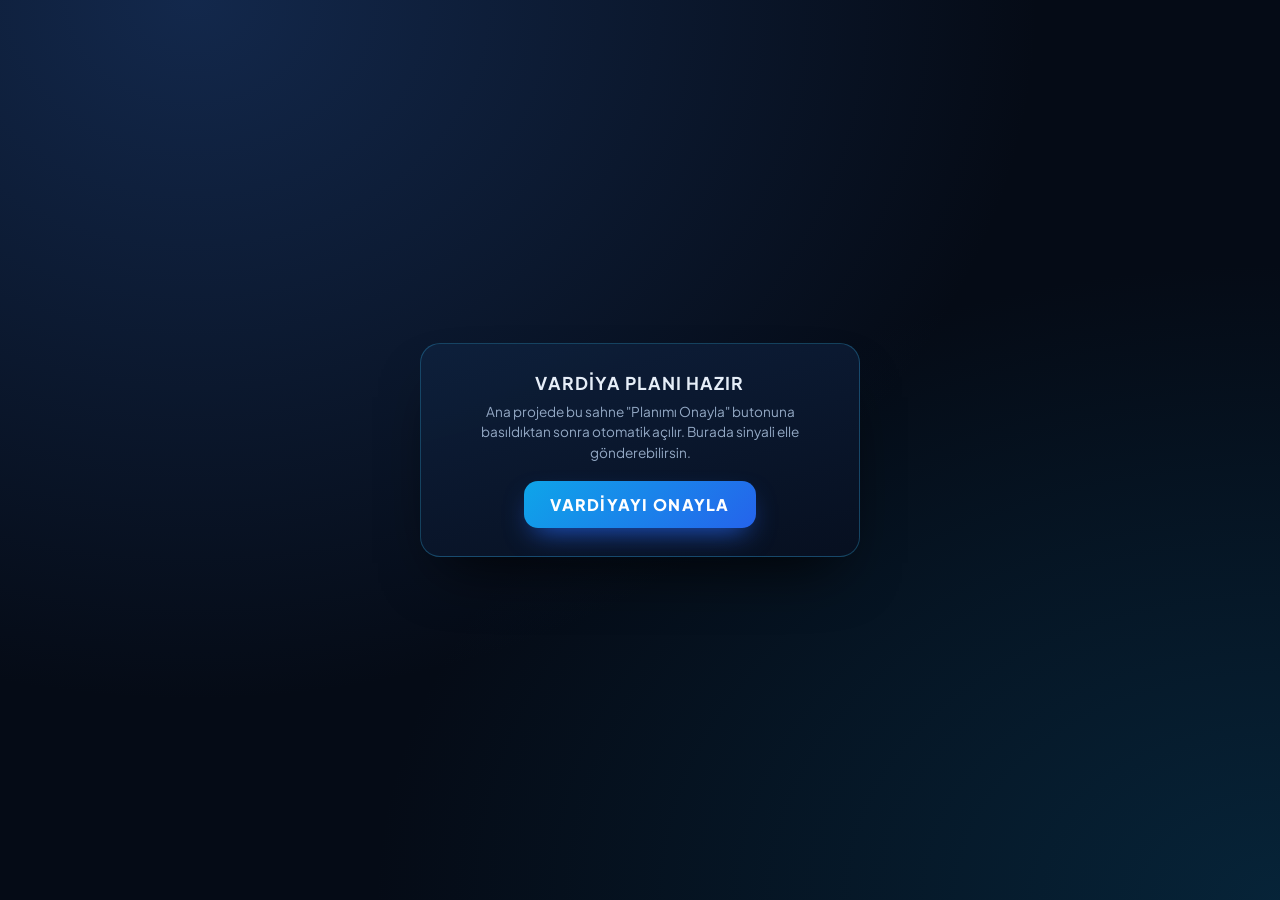
<file: hazirlik_masasi.html>
<!DOCTYPE html>
<html lang="tr">
<head>
  <meta charset="UTF-8" />
  <meta name="viewport" content="width=device-width, initial-scale=1.0" />
  <title>Hazırlık Masası ve Kontrol Listesi | Vardiyayı Güvenle Tamamla</title>
  <meta name="description" content="Risk Laboratuvarı – Vardiyayı Güvenle Tamamla: malzemelerin hazırlık masasına yerleştirildiği, kabın etiketlenip çözeltinin hazırlandığı etkileşimli laboratuvar hazırlık sahnesi." />
  <link rel="preconnect" href="https://fonts.googleapis.com" />
  <link rel="preconnect" href="https://fonts.gstatic.com" crossorigin />
  <link href="https://fonts.googleapis.com/css2?family=Plus+Jakarta+Sans:wght@400;500;600;700;800&display=swap" rel="stylesheet" />

  <style>
    /* =========================================================
       1. TASARIM DEĞİŞKENLERİ
       ========================================================= */
    :root {
      --navy-950: #050b16;
      --navy-900: #0a1628;
      --navy-800: #10223d;
      --line: rgba(56, 189, 248, 0.28);
      --blue: #38bdf8;
      --blue-strong: #2563eb;
      --green: #22c55e;
      --green-strong: #16a34a;
      --orange: #f59e0b;
      --text: #e6eef8;
      --muted: #93a8c4;
      --font: 'Plus Jakarta Sans', -apple-system, BlinkMacSystemFont, 'Segoe UI', Roboto, sans-serif;
      --ease-out: cubic-bezier(0.16, 1, 0.3, 1);
      --ease-spring: cubic-bezier(0.34, 1.56, 0.64, 1);
    }

    *, *::before, *::after { box-sizing: border-box; margin: 0; padding: 0; }

    html, body { width: 100%; height: 100%; }

    body {
      font-family: var(--font);
      color: var(--text);
      background: transparent; /* iframe içinde ana sahnenin arka planı görünsün */
      overflow: hidden;
      -webkit-font-smoothing: antialiased;
    }

    /* Dosya tek başına açıldığında laboratuvar temalı arka plan */
    body.is-standalone {
      background:
        radial-gradient(ellipse at 15% 0%, rgba(30, 64, 120, 0.55) 0%, transparent 55%),
        radial-gradient(ellipse at 100% 100%, rgba(8, 60, 90, 0.5) 0%, transparent 50%),
        var(--navy-950);
    }

    .sr-only {
      position: absolute; width: 1px; height: 1px; overflow: hidden;
      clip: rect(0 0 0 0); white-space: nowrap;
    }

    /* =========================================================
       2. SAHNE (BAŞLANGIÇTA display: none → FADE-IN)
       ========================================================= */
    .prep-scene {
      display: none;
      position: absolute;
      inset: 0;
      padding: clamp(4px, 1vmin, 10px);
      opacity: 0;
      transform: translateY(16px) scale(0.985);
      transition: opacity 0.9s var(--ease-out), transform 0.9s var(--ease-out);
    }

    body.is-standalone .prep-scene {
      inset: clamp(10px, 3vmin, 28px);
      max-width: 1320px;
      max-height: 760px;
      margin: auto;
    }

    .prep-scene.is-shown { display: block; }
    .prep-scene.is-visible { opacity: 1; transform: none; }

    .prep-grid {
      display: grid;
      grid-template-columns: minmax(0, 2.1fr) minmax(240px, 1fr);
      gap: clamp(10px, 1.6vw, 20px);
      width: 100%;
      height: 100%;
    }

    /* =========================================================
       3. ORTAK PANEL STİLİ
       ========================================================= */
    .panel {
      position: relative;
      display: flex;
      flex-direction: column;
      min-height: 0;
      overflow: hidden;
      border-radius: clamp(14px, 1.6vw, 22px);
      background: linear-gradient(165deg, rgba(14, 32, 60, 0.94) 0%, rgba(7, 16, 32, 0.96) 100%);
      border: 1px solid var(--line);
      box-shadow:
        0 30px 60px -24px rgba(0, 0, 0, 0.75),
        inset 0 1px 0 rgba(255, 255, 255, 0.07);
    }

    .panel::before {
      content: "";
      position: absolute;
      inset: 0 0 auto 0;
      height: 2px;
      z-index: 4;
      background: linear-gradient(90deg, transparent, rgba(56, 189, 248, 0.85), transparent);
      opacity: 0.75;
    }

    .is-visible .panel-desk { animation: panelInLeft 0.9s var(--ease-out) both; }
    .is-visible .panel-check { animation: panelInRight 0.9s 0.12s var(--ease-out) both; }

    @keyframes panelInLeft { from { opacity: 0; transform: translateX(-26px); } to { opacity: 1; transform: none; } }
    @keyframes panelInRight { from { opacity: 0; transform: translateX(26px); } to { opacity: 1; transform: none; } }

    .panel-head {
      position: relative;
      z-index: 3;
      display: flex;
      align-items: flex-start;
      justify-content: space-between;
      gap: 12px;
      padding: clamp(10px, 2.2vh, 22px) clamp(14px, 1.8vw, 24px) clamp(6px, 1.2vh, 12px);
    }

    .panel-title {
      display: flex;
      align-items: center;
      gap: 10px;
      font-size: clamp(0.92rem, 1.55vw, 1.35rem);
      font-weight: 800;
      letter-spacing: 0.08em;
      color: #f1f7ff;
      line-height: 1.1;
    }

    .title-mark {
      flex-shrink: 0;
      width: clamp(26px, 2.6vw, 34px);
      height: clamp(26px, 2.6vw, 34px);
      border-radius: 9px;
      display: grid;
      place-items: center;
      color: var(--blue);
      background: linear-gradient(135deg, rgba(56, 189, 248, 0.25), rgba(14, 165, 233, 0.06));
      border: 1px solid rgba(56, 189, 248, 0.45);
    }

    .title-mark svg { width: 62%; height: 62%; }

    .panel-sub {
      margin-top: clamp(3px, 0.6vh, 6px);
      font-size: clamp(0.68rem, 1vw, 0.88rem);
      font-weight: 500;
      color: var(--muted);
    }

    /* "3 MALZEME SEÇİLDİ" — içi boş mavi kenarlıklı rozet */
    .badge-outline {
      flex-shrink: 0;
      display: inline-flex;
      align-items: center;
      gap: 8px;
      padding: clamp(5px, 0.8vh, 8px) clamp(10px, 1.1vw, 14px);
      border: 1.5px solid var(--blue);
      border-radius: 999px;
      background: transparent;
      color: #bae6fd;
      font-size: clamp(0.58rem, 0.85vw, 0.76rem);
      font-weight: 800;
      letter-spacing: 0.1em;
      white-space: nowrap;
      box-shadow: inset 0 0 18px -6px rgba(56, 189, 248, 0.8), 0 0 14px -6px rgba(56, 189, 248, 0.6);
    }

    .badge-outline .dot {
      width: 7px; height: 7px; border-radius: 50%;
      background: var(--blue);
      box-shadow: 0 0 10px var(--blue);
      animation: dotPulse 1.8s ease-in-out infinite;
    }

    @keyframes dotPulse { 0%, 100% { opacity: 1; transform: scale(1); } 50% { opacity: 0.45; transform: scale(0.75); } }

    /* "4 ADIM" — dairesel rozet (ilerleme halkalı) */
    .badge-circle {
      position: relative;
      flex-shrink: 0;
      width: clamp(46px, 4.6vw, 60px);
      height: clamp(46px, 4.6vw, 60px);
      border-radius: 50%;
      display: flex;
      flex-direction: column;
      align-items: center;
      justify-content: center;
      line-height: 1;
      background: radial-gradient(circle at 30% 25%, rgba(56, 189, 248, 0.28), rgba(8, 20, 40, 0.92) 70%);
      box-shadow: 0 0 0 4px rgba(56, 189, 248, 0.08), 0 8px 20px -8px rgba(56, 189, 248, 0.6);
    }

    .badge-circle .ring { position: absolute; inset: 0; width: 100%; height: 100%; transform: rotate(-90deg); }
    .ring-track { fill: none; stroke: rgba(56, 189, 248, 0.25); stroke-width: 3; }
    .ring-fill {
      fill: none; stroke: var(--green); stroke-width: 3.4; stroke-linecap: round;
      stroke-dasharray: 100; stroke-dashoffset: 50;
      transition: stroke-dashoffset 0.8s var(--ease-out);
      filter: drop-shadow(0 0 3px rgba(34, 197, 94, 0.8));
    }
    .badge-circle strong { position: relative; font-size: clamp(1rem, 1.7vw, 1.4rem); font-weight: 800; color: #fff; }
    .badge-circle span { position: relative; margin-top: 2px; font-size: clamp(0.44rem, 0.65vw, 0.58rem); font-weight: 800; letter-spacing: 0.14em; color: #7dd3fc; }

    /* =========================================================
       4. SOL PANEL: HAZIRLIK MASASI
       ========================================================= */
    .desk-bg {
      position: absolute;
      inset: 0;
      width: 100%;
      height: 100%;
      z-index: 0;
      opacity: 0.55;
      pointer-events: none;
      -webkit-mask-image: linear-gradient(180deg, #000 0%, rgba(0, 0, 0, 0.85) 40%, rgba(0, 0, 0, 0.15) 75%, transparent 100%);
      mask-image: linear-gradient(180deg, #000 0%, rgba(0, 0, 0, 0.85) 40%, rgba(0, 0, 0, 0.15) 75%, transparent 100%);
    }

    .panel-desk::after {
      content: "";
      position: absolute;
      inset: 0;
      z-index: 1;
      pointer-events: none;
      background:
        radial-gradient(ellipse 70% 45% at 50% 100%, rgba(56, 189, 248, 0.12), transparent 70%),
        linear-gradient(180deg, rgba(5, 12, 26, 0.35) 0%, rgba(5, 12, 26, 0) 30%);
    }

    .desk-stage {
      position: relative;
      z-index: 2;
      flex: 1 1 auto;
      min-height: 0;
    }

    .desk-svg {
      position: absolute;
      inset: 0;
      width: 100%;
      height: 100%;
      display: block;
      overflow: visible;
      user-select: none;
      -webkit-user-select: none;
    }

    .desk-svg text { font-family: var(--font); }

    /* Masa üzeri nesnelerin giriş animasyonu (dış sarmalayıcıya uygulanır) */
    .desk-item {
      opacity: 0;
      transform-box: fill-box;
      transform-origin: 50% 100%;
      transition: filter 0.45s ease;
    }

    .is-visible .desk-item {
      animation: itemDrop 0.85s var(--ease-spring) calc(0.45s + var(--d, 0s)) both;
    }

    @keyframes itemDrop {
      0% { opacity: 0; transform: translateY(-40px) scale(0.92); }
      60% { opacity: 1; transform: translateY(4px) scale(1.02); }
      100% { opacity: 1; transform: translateY(0) scale(1); }
    }

    .desk-item.is-glow {
      filter: drop-shadow(0 0 6px rgba(56, 189, 248, 0.95)) drop-shadow(0 0 16px rgba(56, 189, 248, 0.5));
    }

    .desk-item.is-glow-green {
      filter: drop-shadow(0 0 6px rgba(34, 197, 94, 0.95)) drop-shadow(0 0 18px rgba(34, 197, 94, 0.55));
    }

    /* Animasyonlu SVG parçalarının sabit dönüş merkezleri (kullanıcı birimi) */
    #bottleWater { transform-box: view-box; transform-origin: 340px 250px; }
    #jarA        { transform-box: view-box; transform-origin: 190px 262px; }
    #stirRod     { transform-box: view-box; transform-origin: 450px 372px; }

    #beakerLabel {
      opacity: 0;
      transform-box: view-box;
      transform-origin: 612px 290px;
      transform: translate(46px, -150px) rotate(-22deg) scale(1.2);
    }

    #beakerFill { transform: translate(0px, 98px); }
    #solutionTint { opacity: 0; }
    #beakerSediment { opacity: 0; }
    #volTag { opacity: 0; transition: opacity 0.4s ease; }
    #volTag.is-on { opacity: 1; }

    .pour-stream {
      fill: none;
      stroke: #7dd3fc;
      stroke-opacity: 0.85;
      stroke-width: 6;
      stroke-linecap: round;
      stroke-dasharray: 1 1;
      stroke-dashoffset: 1;
    }

    .pour-stream-flow {
      fill: none;
      stroke: #f0f9ff;
      stroke-width: 2;
      stroke-linecap: round;
      stroke-dasharray: 0.03 0.06;
      opacity: 0;
      transition: opacity 0.25s ease;
      animation: streamFlow 0.5s linear infinite;
    }

    .pour-stream-flow.is-flowing { opacity: 0.75; }

    @keyframes streamFlow { to { stroke-dashoffset: -0.18; } }

    .bubble { opacity: 0; }
    #beakerFill.is-stirring .bubble { animation: bubbleUp 1.2s ease-in var(--bd, 0s) infinite; }

    @keyframes bubbleUp {
      0% { opacity: 0; transform: translateY(0); }
      25% { opacity: 0.85; }
      100% { opacity: 0; transform: translateY(-78px); }
    }

    #scanBeam { opacity: 0; }
    #scanBeam.is-scanning { animation: scanSweep 1.5s ease-in-out; }

    @keyframes scanSweep {
      0% { opacity: 0; transform: translateX(0); }
      15%, 85% { opacity: 1; }
      100% { opacity: 0; transform: translateX(900px); }
    }

    /* Bildirim (toast) */
    .desk-toast {
      position: absolute;
      z-index: 5;
      left: 50%;
      top: clamp(2px, 0.8vh, 8px);
      transform: translate(-50%, -8px);
      opacity: 0;
      pointer-events: none;
      display: flex;
      align-items: center;
      gap: 10px;
      max-width: min(90%, 540px);
      padding: 8px 16px 8px 9px;
      border-radius: 12px;
      background: rgba(8, 20, 40, 0.9);
      border: 1px solid rgba(56, 189, 248, 0.5);
      color: #e0f2fe;
      font-size: clamp(0.66rem, 0.95vw, 0.84rem);
      font-weight: 600;
      line-height: 1.3;
      box-shadow: 0 14px 30px -12px rgba(0, 0, 0, 0.75);
      backdrop-filter: blur(8px);
      transition: opacity 0.35s ease, transform 0.35s var(--ease-out);
    }

    .desk-toast.is-on { opacity: 1; transform: translate(-50%, 0); }

    .toast-icon {
      flex-shrink: 0;
      width: 22px; height: 22px;
      border-radius: 50%;
      display: grid;
      place-items: center;
      font-size: 0.75rem;
      font-weight: 800;
      color: #fff;
      background: var(--blue-strong);
    }

    .desk-toast[data-type="success"] { border-color: rgba(34, 197, 94, 0.65); }
    .desk-toast[data-type="success"] .toast-icon { background: var(--green-strong); }
    .desk-toast[data-type="warn"] { border-color: rgba(245, 158, 11, 0.75); }
    .desk-toast[data-type="warn"] .toast-icon { background: #d97706; }

    /* =========================================================
       5. SAĞ PANEL: KONTROL LİSTESİ
       ========================================================= */
    .check-list {
      list-style: none;
      position: relative;
      z-index: 2;
      flex: 1 1 auto;
      min-height: 0;
      display: flex;
      flex-direction: column;
      gap: clamp(6px, 1.2vh, 12px);
      padding: clamp(4px, 0.8vh, 8px) clamp(12px, 1.4vw, 20px) 0;
    }

    .check-list li { flex: 1 1 0; min-height: 0; max-height: 96px; display: flex; }

    .is-visible .check-list li { animation: cardIn 0.6s var(--ease-out) calc(0.35s + var(--i) * 0.09s) both; }

    @keyframes cardIn { from { opacity: 0; transform: translateX(18px); } to { opacity: 1; transform: none; } }

    .step-card {
      position: relative;
      width: 100%;
      display: flex;
      align-items: center;
      gap: clamp(8px, 1vw, 14px);
      padding: clamp(5px, 1.1vh, 12px) clamp(9px, 1vw, 14px);
      border-radius: clamp(12px, 1.2vw, 16px);
      border: 1px solid rgba(255, 255, 255, 0.9);
      background: linear-gradient(180deg, #ffffff 0%, #eef3f9 100%);
      color: #0f1f38;
      font: inherit;
      text-align: left;
      cursor: pointer;
      overflow: hidden;
      box-shadow: 0 10px 22px -14px rgba(0, 0, 0, 0.65);
      transition: transform 0.28s var(--ease-spring), box-shadow 0.28s ease, border-color 0.45s ease, color 0.45s ease;
    }

    /* Yeşil "tamamlandı" katmanı: renk geçişi yumuşak olsun diye opaklıkla açılır */
    .step-card::before {
      content: "";
      position: absolute;
      inset: 0;
      z-index: 0;
      background: linear-gradient(135deg, #22c55e 0%, #16a34a 100%);
      opacity: 0;
      transition: opacity 0.55s ease;
    }

    .step-card::after {
      content: "";
      position: absolute;
      top: 0; bottom: 0; left: -60%;
      width: 50%;
      z-index: 0;
      background: linear-gradient(100deg, transparent, rgba(56, 189, 248, 0.22), transparent);
      opacity: 0;
    }

    .step-card:hover {
      transform: translateY(-2px) scale(1.02);
      box-shadow: 0 16px 30px -14px rgba(0, 0, 0, 0.8), 0 0 0 1px rgba(125, 211, 252, 0.35);
    }

    .step-card:active { transform: scale(0.98); }
    .step-card:focus-visible { outline: 3px solid #7dd3fc; outline-offset: 2px; }

    .step-card.is-done {
      color: #fff;
      border-color: rgba(187, 247, 208, 0.5);
      box-shadow: 0 10px 22px -12px rgba(22, 163, 74, 0.9), inset 0 1px 0 rgba(255, 255, 255, 0.25);
    }

    .step-card.is-done::before { opacity: 1; }

    .step-card.is-done:hover {
      box-shadow: 0 16px 30px -12px rgba(22, 163, 74, 0.95), 0 0 0 1px rgba(187, 247, 208, 0.6);
    }

    .step-card.is-active { animation: activePulse 1.9s ease-in-out infinite; }

    @keyframes activePulse {
      0%, 100% { box-shadow: 0 0 0 0 rgba(56, 189, 248, 0.6), 0 10px 22px -14px rgba(0, 0, 0, 0.65); }
      50% { box-shadow: 0 0 0 7px rgba(56, 189, 248, 0), 0 10px 22px -14px rgba(0, 0, 0, 0.65); }
    }

    .step-card.is-locked { cursor: not-allowed; }
    .step-card.is-working { cursor: progress; }
    .step-card.is-working::after { opacity: 1; animation: workingShimmer 1.2s linear infinite; }

    @keyframes workingShimmer { from { left: -60%; } to { left: 110%; } }

    .step-card.is-shake { animation: shake 0.5s cubic-bezier(0.36, 0.07, 0.19, 0.97) both; }

    @keyframes shake {
      10%, 90% { transform: translateX(-1px); }
      20%, 80% { transform: translateX(3px); }
      30%, 50%, 70% { transform: translateX(-6px); }
      40%, 60% { transform: translateX(6px); }
    }

    .step-card.is-pop { animation: pop 0.5s var(--ease-spring); }

    @keyframes pop { 0% { transform: scale(1); } 40% { transform: scale(1.05); } 100% { transform: scale(1); } }

    .step-icon {
      position: relative;
      z-index: 1;
      flex-shrink: 0;
      width: clamp(32px, 3.4vw, 46px);
      height: clamp(32px, 3.4vw, 46px);
      border-radius: 12px;
      display: grid;
      place-items: center;
      background: var(--icon-bg, #e0efff);
      color: var(--icon-fg, var(--blue-strong));
      transition: background 0.45s ease, color 0.45s ease, box-shadow 0.45s ease;
    }

    .step-icon svg { width: 62%; height: 62%; }

    .step-card.is-done .step-icon {
      background: rgba(255, 255, 255, 0.2);
      color: #fff;
      box-shadow: inset 0 0 0 1px rgba(255, 255, 255, 0.4);
    }

    .step-check {
      position: absolute;
      right: -5px;
      top: -5px;
      width: 17px;
      height: 17px;
      border-radius: 50%;
      display: grid;
      place-items: center;
      background: #fff;
      color: var(--green-strong);
      box-shadow: 0 2px 6px rgba(0, 0, 0, 0.3);
      transform: scale(0);
      transition: transform 0.4s var(--ease-spring) 0.15s;
    }

    .step-check svg { width: 70%; height: 70%; }
    .step-card.is-done .step-check { transform: scale(1); }

    .step-body {
      position: relative;
      z-index: 1;
      flex: 1 1 auto;
      min-width: 0;
      display: flex;
      flex-direction: column;
      gap: 3px;
    }

    .step-title { font-size: clamp(0.72rem, 1.1vw, 0.98rem); font-weight: 800; line-height: 1.15; }

    .step-status {
      display: flex;
      align-items: center;
      gap: 6px;
      font-size: clamp(0.52rem, 0.76vw, 0.68rem);
      font-weight: 700;
      letter-spacing: 0.06em;
      text-transform: uppercase;
      opacity: 0.85;
      white-space: nowrap;
      overflow: hidden;
      text-overflow: ellipsis;
    }

    .step-no {
      padding: 1px 6px;
      border-radius: 6px;
      background: rgba(15, 31, 56, 0.08);
      letter-spacing: 0.04em;
    }

    .step-card.is-done .step-no { background: rgba(255, 255, 255, 0.22); }
    .step-card.is-locked .step-status { color: #64748b; }
    .step-card.is-active .step-status { color: #0369a1; }

    .step-arrow {
      position: relative;
      z-index: 1;
      flex-shrink: 0;
      width: clamp(22px, 2.2vw, 30px);
      height: clamp(22px, 2.2vw, 30px);
      border-radius: 50%;
      display: grid;
      place-items: center;
      background: #e2e8f0;
      color: #334155;
      transition: transform 0.28s var(--ease-spring), background 0.45s ease, color 0.45s ease;
    }

    .step-arrow svg { width: 55%; height: 55%; }
    .step-card.is-done .step-arrow { background: rgba(255, 255, 255, 0.22); color: #fff; }
    .step-card:hover .step-arrow { transform: translateX(3px); }

    .check-footer {
      position: relative;
      z-index: 2;
      padding: clamp(8px, 1.6vh, 16px) clamp(12px, 1.4vw, 20px) clamp(10px, 1.8vh, 18px);
    }

    .progress-meta {
      display: flex;
      justify-content: space-between;
      align-items: baseline;
      margin-bottom: 6px;
      font-size: clamp(0.58rem, 0.8vw, 0.72rem);
      font-weight: 700;
      letter-spacing: 0.08em;
      text-transform: uppercase;
      color: var(--muted);
    }

    .progress-meta strong { color: #e0f2fe; font-size: 1.1em; }

    .progress-track {
      height: 7px;
      border-radius: 999px;
      background: rgba(148, 163, 184, 0.18);
      overflow: hidden;
    }

    .progress-fill {
      width: 50%;
      height: 100%;
      border-radius: inherit;
      background: linear-gradient(90deg, #16a34a, #4ade80);
      box-shadow: 0 0 12px rgba(74, 222, 128, 0.6);
      transition: width 0.8s var(--ease-out);
    }

    /* =========================================================
       6. TEK BAŞINA AÇILDIĞINDA DEMO TETİKLEYİCİ
       ========================================================= */
    .demo-trigger {
      position: fixed;
      inset: 0;
      z-index: 50;
      display: grid;
      place-items: center;
      padding: 20px;
    }

    .demo-trigger[hidden], .demo-reset[hidden] { display: none; }

    .demo-card {
      max-width: 440px;
      padding: 28px 30px;
      border-radius: 20px;
      text-align: center;
      background: linear-gradient(165deg, rgba(14, 32, 60, 0.95), rgba(7, 16, 32, 0.97));
      border: 1px solid var(--line);
      box-shadow: 0 30px 60px -24px rgba(0, 0, 0, 0.8);
    }

    .demo-card h1 { font-size: 1.1rem; letter-spacing: 0.06em; margin-bottom: 8px; }
    .demo-card p { color: var(--muted); font-size: 0.85rem; line-height: 1.5; margin-bottom: 18px; }

    .demo-btn {
      border: 0;
      border-radius: 14px;
      padding: 13px 26px;
      font: inherit;
      font-weight: 800;
      letter-spacing: 0.08em;
      color: #fff;
      cursor: pointer;
      background: linear-gradient(135deg, #0ea5e9, #2563eb);
      box-shadow: 0 12px 28px -10px rgba(37, 99, 235, 0.9);
      transition: transform 0.25s var(--ease-spring), box-shadow 0.25s ease;
    }

    .demo-btn:hover { transform: translateY(-2px) scale(1.03); box-shadow: 0 18px 34px -10px rgba(37, 99, 235, 1); }

    .demo-reset {
      position: fixed;
      right: 14px;
      bottom: 12px;
      z-index: 40;
      padding: 7px 14px;
      border-radius: 10px;
      border: 1px solid var(--line);
      background: rgba(8, 20, 40, 0.85);
      color: var(--muted);
      font: inherit;
      font-size: 0.72rem;
      font-weight: 700;
      cursor: pointer;
    }

    .demo-reset:hover { color: #fff; border-color: var(--blue); }

    /* =========================================================
       7. DUYARLI (RESPONSIVE) DÜZEN
       ========================================================= */
    @media (max-width: 900px) {
      .prep-grid { grid-template-columns: minmax(0, 1.65fr) minmax(215px, 1fr); }
    }

    @media (max-height: 460px) {
      .panel-sub { display: none; }
      .check-footer { padding-top: 6px; padding-bottom: 8px; }
      .progress-meta { margin-bottom: 4px; }
      .step-icon { border-radius: 9px; }
    }

    @media (max-width: 640px), (orientation: portrait) and (max-width: 900px) {
      body { overflow: auto; }
      .prep-scene { overflow-y: auto; }
      .prep-grid { grid-template-columns: 1fr; grid-template-rows: minmax(300px, 1.3fr) auto; height: auto; min-height: 100%; }
      .check-list { flex-direction: row; flex-wrap: wrap; }
      .check-list li { flex: 1 1 calc(50% - 6px); max-height: none; min-height: 62px; }
    }

    @media (prefers-reduced-motion: reduce) {
      .is-visible .desk-item, .is-visible .check-list li, .is-visible .panel { animation-duration: 0.01ms !important; }
    }
  </style>
</head>

<body>
  <h1 class="sr-only">Vardiyayı Güvenle Tamamla – Laboratuvar Hazırlık Sahnesi</h1>

  <!-- =========================================================
       HAZIRLIK SAHNESİ
       Başlangıçta display: none. 'vardiyayiOnayla' sinyali gelince fade-in ile açılır.
       ========================================================= -->
  <section class="prep-scene" id="hazirlik-sahnesi" aria-label="Laboratuvar Hazırlık Sahnesi" aria-hidden="true">
    <div class="prep-grid">

      <!-- ================= SOL PANEL: HAZIRLIK MASASI ================= -->
      <article class="panel panel-desk" id="panel-desk" aria-labelledby="desk-title">

        <!-- Arka plan: laboratuvar dolapları + periyodik tablo (yarı saydam) -->
        <svg class="desk-bg" viewBox="0 0 1000 600" preserveAspectRatio="xMidYMin slice" aria-hidden="true">
          <defs>
            <pattern id="bgTiles" width="40" height="40" patternUnits="userSpaceOnUse">
              <path d="M40 0H0V40" fill="none" stroke="rgba(125,211,252,0.06)" stroke-width="1" />
            </pattern>
            <g id="bgFlask">
              <path d="M-6 -30 L-6 -14 L-18 8 Q-20 12 -15 12 L15 12 Q20 12 18 8 L6 -14 L6 -30 Z" />
            </g>
            <g id="bgBottle">
              <path d="M-5 -30 h10 v8 q8 3 8 12 v20 q0 2 -2 2 h-22 q-2 0 -2 -2 v-20 q0 -9 8 -12 Z" />
            </g>
            <g id="bgTube">
              <rect x="-4" y="-28" width="8" height="40" rx="4" />
            </g>
          </defs>

          <rect width="1000" height="600" fill="url(#bgTiles)" />

          <!-- Dolaplar -->
          <g fill="rgba(15,40,70,0.45)" stroke="rgba(125,211,252,0.35)" stroke-width="1.5">
            <rect x="24" y="24" width="150" height="190" rx="6" />
            <rect x="184" y="24" width="150" height="190" rx="6" />
            <rect x="344" y="24" width="150" height="190" rx="6" />
          </g>
          <g fill="none" stroke="rgba(125,211,252,0.22)" stroke-width="1.2">
            <rect x="32" y="32" width="64" height="174" rx="3" /><rect x="102" y="32" width="64" height="174" rx="3" />
            <rect x="192" y="32" width="64" height="174" rx="3" /><rect x="262" y="32" width="64" height="174" rx="3" />
            <rect x="352" y="32" width="64" height="174" rx="3" /><rect x="422" y="32" width="64" height="174" rx="3" />
            <path d="M32 96H166M32 152H166M192 96H326M192 152H326M352 96H486M352 152H486" />
          </g>
          <g fill="rgba(186,230,253,0.5)">
            <rect x="92" y="110" width="3" height="22" rx="1.5" /><rect x="105" y="110" width="3" height="22" rx="1.5" />
            <rect x="252" y="110" width="3" height="22" rx="1.5" /><rect x="265" y="110" width="3" height="22" rx="1.5" />
            <rect x="412" y="110" width="3" height="22" rx="1.5" /><rect x="425" y="110" width="3" height="22" rx="1.5" />
          </g>
          <g fill="rgba(125,211,252,0.2)">
            <use href="#bgFlask" x="56" y="82" /><use href="#bgBottle" x="130" y="82" /><use href="#bgTube" x="78" y="138" />
            <use href="#bgTube" x="90" y="138" /><use href="#bgFlask" x="140" y="138" /><use href="#bgBottle" x="214" y="82" />
            <use href="#bgFlask" x="296" y="82" /><use href="#bgBottle" x="232" y="138" /><use href="#bgTube" x="290" y="138" />
            <use href="#bgTube" x="304" y="138" /><use href="#bgFlask" x="376" y="82" /><use href="#bgTube" x="452" y="82" />
            <use href="#bgTube" x="464" y="82" /><use href="#bgBottle" x="392" y="138" /><use href="#bgFlask" x="460" y="138" />
            <use href="#bgFlask" x="56" y="194" /><use href="#bgBottle" x="140" y="194" /><use href="#bgFlask" x="300" y="194" />
            <use href="#bgBottle" x="380" y="194" /><use href="#bgTube" x="456" y="194" />
          </g>

          <!-- Periyodik tablo posteri -->
          <rect x="532" y="22" width="446" height="302" rx="8" fill="rgba(10,30,58,0.55)" stroke="rgba(125,211,252,0.4)" stroke-width="1.5" />
          <text x="755" y="52" text-anchor="middle" font-family="Plus Jakarta Sans, sans-serif" font-size="17" font-weight="800" letter-spacing="2.4" fill="rgba(186,230,253,0.8)">BİLİM DAHA GÜVENLİ BİR DÜNYA İÇİN</text>
          <g id="periodicTable"></g>
        </svg>

        <header class="panel-head">
          <div>
            <h2 class="panel-title" id="desk-title">
              <span class="title-mark" aria-hidden="true">
                <svg viewBox="0 0 24 24" fill="none" stroke="currentColor" stroke-width="2" stroke-linecap="round" stroke-linejoin="round"><path d="M5 3h14M6 3v15a3 3 0 0 0 3 3h6a3 3 0 0 0 3-3V3" /><path d="M6 12h12" /></svg>
              </span>
              HAZIRLIK MASASI
            </h2>
            <p class="panel-sub">Vardiya için gerekli malzemeler masaya yerleştirildi.</p>
          </div>
          <span class="badge-outline" id="materials-badge"><span class="dot" aria-hidden="true"></span>3 MALZEME SEÇİLDİ</span>
        </header>

        <div class="desk-stage">
          <div class="desk-toast" id="desk-toast" role="status" aria-live="polite">
            <span class="toast-icon" id="toast-icon" aria-hidden="true">i</span>
            <span id="toast-text"></span>
          </div>

          <svg class="desk-svg" id="desk-svg" viewBox="-70 0 900 470" preserveAspectRatio="xMidYMax meet" role="img"
               aria-label="Hazırlık masası: Madde A şişesi, Saf Su şişesi, 250 mililitrelik dereceli beher ve metal tepside karıştırma çubuğu">
            <defs>
              <linearGradient id="gTableTop" x1="0" y1="0" x2="0" y2="1">
                <stop offset="0" stop-color="#6f7d90" />
                <stop offset="0.5" stop-color="#9ba7b7" />
                <stop offset="1" stop-color="#76849a" />
              </linearGradient>
              <linearGradient id="gTableEdge" x1="0" y1="0" x2="0" y2="1">
                <stop offset="0" stop-color="#dfe6ee" />
                <stop offset="0.14" stop-color="#8794a5" />
                <stop offset="1" stop-color="#36424f" />
              </linearGradient>
              <linearGradient id="gCabinet" x1="0" y1="0" x2="0" y2="1">
                <stop offset="0" stop-color="#1b293c" />
                <stop offset="1" stop-color="#0a1320" />
              </linearGradient>
              <pattern id="pBrushed" width="900" height="5" patternUnits="userSpaceOnUse">
                <line x1="0" y1="1" x2="900" y2="1" stroke="#ffffff" stroke-opacity="0.07" />
                <line x1="0" y1="3.5" x2="900" y2="3.5" stroke="#000000" stroke-opacity="0.05" />
              </pattern>
              <radialGradient id="gShadow">
                <stop offset="0" stop-color="#000" stop-opacity="0.55" />
                <stop offset="1" stop-color="#000" stop-opacity="0" />
              </radialGradient>
              <radialGradient id="gTableShine" cx="0.5" cy="0.5" r="0.5">
                <stop offset="0" stop-color="#ffffff" stop-opacity="0.22" />
                <stop offset="1" stop-color="#ffffff" stop-opacity="0" />
              </radialGradient>
              <linearGradient id="gGlass" x1="0" y1="0" x2="1" y2="0">
                <stop offset="0" stop-color="#e0f2fe" stop-opacity="0.32" />
                <stop offset="0.18" stop-color="#bae6fd" stop-opacity="0.10" />
                <stop offset="0.6" stop-color="#bae6fd" stop-opacity="0.05" />
                <stop offset="0.86" stop-color="#e0f2fe" stop-opacity="0.16" />
                <stop offset="1" stop-color="#ffffff" stop-opacity="0.32" />
              </linearGradient>
              <linearGradient id="gCap" x1="0" y1="0" x2="0" y2="1">
                <stop offset="0" stop-color="#60a5fa" />
                <stop offset="0.45" stop-color="#2563eb" />
                <stop offset="1" stop-color="#1e3a8a" />
              </linearGradient>
              <linearGradient id="gWater" x1="0" y1="0" x2="0" y2="1">
                <stop offset="0" stop-color="#bae6fd" stop-opacity="0.85" />
                <stop offset="1" stop-color="#38bdf8" stop-opacity="0.9" />
              </linearGradient>
              <linearGradient id="gBeakerWater" x1="0" y1="0" x2="0" y2="1">
                <stop offset="0" stop-color="#7dd3fc" stop-opacity="0.6" />
                <stop offset="1" stop-color="#0284c7" stop-opacity="0.78" />
              </linearGradient>
              <linearGradient id="gSolution" x1="0" y1="0" x2="0" y2="1">
                <stop offset="0" stop-color="#ddd6fe" stop-opacity="0.85" />
                <stop offset="1" stop-color="#7c3aed" stop-opacity="0.9" />
              </linearGradient>
              <radialGradient id="gPill" cx="0.35" cy="0.3" r="0.75">
                <stop offset="0" stop-color="#ffffff" />
                <stop offset="0.7" stop-color="#e5edf6" />
                <stop offset="1" stop-color="#b6c3d3" />
              </radialGradient>
              <linearGradient id="gMetal" x1="0" y1="0" x2="0" y2="1">
                <stop offset="0" stop-color="#f1f5f9" />
                <stop offset="0.45" stop-color="#a9b6c6" />
                <stop offset="1" stop-color="#5f6d80" />
              </linearGradient>
              <linearGradient id="gMetalInner" x1="0" y1="0" x2="0" y2="1">
                <stop offset="0" stop-color="#475569" />
                <stop offset="1" stop-color="#9aa8b9" />
              </linearGradient>
              <linearGradient id="gScan" x1="0" y1="0" x2="1" y2="0">
                <stop offset="0" stop-color="#38bdf8" stop-opacity="0" />
                <stop offset="0.5" stop-color="#7dd3fc" stop-opacity="0.6" />
                <stop offset="1" stop-color="#38bdf8" stop-opacity="0" />
              </linearGradient>
              <linearGradient id="gShine" x1="0" y1="0" x2="1" y2="0">
                <stop offset="0" stop-color="#ffffff" stop-opacity="0" />
                <stop offset="0.5" stop-color="#ffffff" stop-opacity="0.9" />
                <stop offset="1" stop-color="#ffffff" stop-opacity="0" />
              </linearGradient>

              <clipPath id="clipWater">
                <path d="M324 168 L324 190 Q324 200 312 206 Q300 212 300 226 L300 340 Q300 352 312 352 L368 352 Q380 352 380 340 L380 226 Q380 212 368 206 Q356 200 356 190 L356 168 Z" />
              </clipPath>
              <clipPath id="clipJar">
                <path d="M160 196 L160 204 Q160 212 151 216 Q142 220 142 232 L142 338 Q142 352 156 352 L224 352 Q238 352 238 338 L238 232 Q238 220 229 216 Q220 212 220 204 L220 196 Z" />
              </clipPath>
              <clipPath id="clipBeaker">
                <path d="M508 184 L508 340 Q508 349 517 349 L643 349 Q652 349 652 340 L652 184 Z" />
              </clipPath>
              <clipPath id="clipLabel">
                <rect x="574" y="260" width="76" height="60" rx="5" />
              </clipPath>
            </defs>

            <!-- ============ MASA ============ -->
            <g id="table">
              <polygon points="-640,322 1540,322 1600,398 -700,398" fill="url(#gTableTop)" />
              <polygon points="-640,322 1540,322 1600,398 -700,398" fill="url(#pBrushed)" />
              <ellipse cx="420" cy="350" rx="380" ry="26" fill="url(#gTableShine)" />
              <line x1="-640" y1="322.5" x2="1540" y2="322.5" stroke="#d6dee8" stroke-opacity="0.55" />
              <rect x="-700" y="398" width="2300" height="22" fill="url(#gTableEdge)" />
              <line x1="-700" y1="398.6" x2="1600" y2="398.6" stroke="#ffffff" stroke-opacity="0.7" />
              <rect x="-700" y="420" width="2300" height="70" fill="url(#gCabinet)" />
              <g id="cabinetDoors"></g>
              <g font-size="9.5" font-weight="700" letter-spacing="1.4" fill="rgba(15,23,42,0.55)" text-anchor="middle">
                <text x="190" y="413">MADDE A</text>
                <text x="340" y="413">SAF SU</text>
                <text x="450" y="413">KARIŞTIRMA ÇUBUĞU</text>
                <text x="580" y="413">BEHER 250 mL</text>
              </g>
            </g>

            <rect id="scanBeam" x="-70" y="318" width="80" height="82" fill="url(#gScan)" />

            <!-- ============ BEHER (250 mL, DERECELİ) ============ -->
            <g class="desk-item" id="itemBeaker" style="--d:0.24s">
              <ellipse cx="580" cy="353" rx="90" ry="7" fill="url(#gShadow)" />
              <path d="M505 182 L505 340 Q505 352 517 352 L643 352 Q655 352 655 340 L655 182 Z" fill="url(#gGlass)" />

              <path id="pourStream" class="pour-stream" pathLength="1" d="M562 140 C563 175 566 220 567 346" />
              <path id="pourStreamFlow" class="pour-stream-flow" pathLength="1" d="M562 140 C563 175 566 220 567 346" />

              <g clip-path="url(#clipBeaker)">
                <g id="beakerFill">
                  <rect x="500" y="258" width="160" height="96" fill="url(#gBeakerWater)" />
                  <rect id="solutionTint" x="500" y="258" width="160" height="96" fill="url(#gSolution)" />
                  <ellipse cx="580" cy="258" rx="74" ry="4.5" fill="#e0f2fe" fill-opacity="0.6" />
                  <circle class="bubble" cx="540" cy="344" r="2.4" fill="#fff" style="--bd:0s" />
                  <circle class="bubble" cx="572" cy="346" r="1.8" fill="#fff" style="--bd:0.35s" />
                  <circle class="bubble" cx="604" cy="345" r="2.6" fill="#fff" style="--bd:0.7s" />
                  <circle class="bubble" cx="630" cy="346" r="1.6" fill="#fff" style="--bd:0.2s" />
                  <circle class="bubble" cx="556" cy="347" r="1.4" fill="#fff" style="--bd:0.9s" />
                </g>
                <g id="beakerSediment"></g>
              </g>

              <g id="fallLayer"></g>
              <g id="rodSlot"></g>

              <!-- Ön cam, kenar, gaga, derecelendirme -->
              <path d="M496 177 Q503 179 505 186 L505 340 Q505 352 517 352 L643 352 Q655 352 655 340 L655 184 Q656 178 662 177"
                    fill="none" stroke="rgba(219,234,254,0.88)" stroke-width="2.5" stroke-linejoin="round" />
              <path d="M492 176.5 L664 176.5" stroke="rgba(224,242,254,0.92)" stroke-width="3.5" stroke-linecap="round" />
              <rect x="512" y="192" width="5" height="140" rx="2.5" fill="#ffffff" fill-opacity="0.28" />
              <rect x="645" y="196" width="3" height="130" rx="1.5" fill="#ffffff" fill-opacity="0.16" />

              <g stroke="rgba(255,255,255,0.8)" stroke-linecap="round">
                <path d="M509 318H532M509 288H532M509 258H532M509 228H532M509 198H532" stroke-width="1.6" />
                <path d="M509 333H521M509 303H521M509 273H521M509 243H521M509 213H521" stroke-width="1.1" />
              </g>
              <g font-size="10" font-weight="700" fill="rgba(240,249,255,0.9)">
                <text x="536" y="321.5">50</text>
                <text x="536" y="291.5">100</text>
                <text x="536" y="261.5">150</text>
                <text x="536" y="231.5">200</text>
                <text x="536" y="201.5">250</text>
              </g>
              <text x="612" y="214" text-anchor="middle" font-size="10.5" font-weight="800" letter-spacing="0.6" fill="rgba(224,242,254,0.75)">250 mL</text>

              <!-- Marking spot (etiket alanı) -->
              <rect x="576" y="262" width="72" height="56" rx="4" fill="rgba(255,255,255,0.14)" stroke="rgba(255,255,255,0.5)" stroke-dasharray="3 3" />
              <text x="612" y="293" text-anchor="middle" font-size="6.5" font-weight="700" letter-spacing="0.8" fill="rgba(255,255,255,0.6)">ETİKET ALANI</text>

              <!-- Yapışan etiket -->
              <g id="beakerLabel">
                <rect x="574" y="260" width="76" height="60" rx="5" fill="#ffffff" stroke="#cbd5e1" stroke-width="0.8" />
                <path d="M574 265 Q574 260 579 260 L645 260 Q650 260 650 265 L650 274 L574 274 Z" fill="#f59e0b" />
                <text x="612" y="270.5" text-anchor="middle" font-size="7" font-weight="800" letter-spacing="1" fill="#ffffff">ÇÖZELTİ</text>
                <text x="612" y="288" text-anchor="middle" font-size="11" font-weight="800" fill="#0f172a">MADDE A</text>
                <text x="612" y="299" text-anchor="middle" font-size="7" font-weight="700" fill="#334155">Saf Su · 150 mL</text>
                <line x1="580" y1="305" x2="644" y2="305" stroke="#e2e8f0" />
                <text id="labelDate" x="612" y="314" text-anchor="middle" font-size="6.5" font-weight="600" fill="#64748b">Vardiya</text>
                <g clip-path="url(#clipLabel)">
                  <polygon id="labelShine" points="548,250 570,250 548,330 526,330" fill="url(#gShine)" />
                </g>
              </g>

              <g id="volTag">
                <rect x="668" y="242" width="86" height="26" rx="13" fill="rgba(8,20,40,0.88)" stroke="#38bdf8" stroke-width="1.2" />
                <circle cx="682" cy="255" r="4" fill="#38bdf8" />
                <text id="volText" x="720" y="259" text-anchor="middle" font-size="11" font-weight="800" fill="#e0f2fe">0 mL</text>
              </g>
            </g>

            <!-- ============ METAL TEPSİ + KARIŞTIRMA ÇUBUĞU ============ -->
            <g class="desk-item" id="itemTray" style="--d:0.36s">
              <ellipse cx="450" cy="395" rx="126" ry="6" fill="url(#gShadow)" />
              <path d="M352 364 L548 364 L560 386 Q562 393 553 393 L347 393 Q338 393 340 386 Z" fill="url(#gMetal)" stroke="#e2e8f0" stroke-opacity="0.6" />
              <path d="M362 368 L538 368 L547 385 L353 385 Z" fill="url(#gMetalInner)" />
              <line x1="352" y1="364.5" x2="548" y2="364.5" stroke="#ffffff" stroke-opacity="0.85" />
              <line x1="392" y1="381" x2="496" y2="379.5" stroke="#cbd5e1" stroke-width="3" stroke-linecap="round" />
              <ellipse cx="508" cy="378.8" rx="12" ry="4.5" fill="url(#gMetal)" stroke="#e2e8f0" stroke-width="0.8" />
              <g id="stirRod">
                <line x1="365" y1="375" x2="535" y2="369" stroke="rgba(224,242,254,0.92)" stroke-width="5" stroke-linecap="round" />
                <line x1="368" y1="374" x2="532" y2="368" stroke="#ffffff" stroke-width="1.4" stroke-linecap="round" stroke-opacity="0.9" />
              </g>
            </g>

            <!-- ============ SAF SU ŞİŞESİ ============ -->
            <g class="desk-item" id="itemWater" style="--d:0.12s">
              <ellipse cx="340" cy="353" rx="54" ry="6.5" fill="url(#gShadow)" />
              <g id="bottleWater">
                <path d="M324 168 L324 190 Q324 200 312 206 Q300 212 300 226 L300 340 Q300 352 312 352 L368 352 Q380 352 380 340 L380 226 Q380 212 368 206 Q356 200 356 190 L356 168 Z" fill="url(#gGlass)" />
                <g clip-path="url(#clipWater)">
                  <g id="waterInner">
                    <path d="M296 220 Q340 229 384 220 L384 356 L296 356 Z" fill="url(#gWater)" />
                    <path d="M302 221.5 Q340 230 378 221.5" fill="none" stroke="#f0f9ff" stroke-opacity="0.85" stroke-width="1.6" />
                  </g>
                </g>
                <path d="M324 168 L324 190 Q324 200 312 206 Q300 212 300 226 L300 340 Q300 352 312 352 L368 352 Q380 352 380 340 L380 226 Q380 212 368 206 Q356 200 356 190 L356 168 Z"
                      fill="none" stroke="rgba(219,234,254,0.88)" stroke-width="2.2" stroke-linejoin="round" />
                <path d="M309 228 L309 336" stroke="#ffffff" stroke-opacity="0.45" stroke-width="5" stroke-linecap="round" />
                <path d="M371 234 L371 330" stroke="#ffffff" stroke-opacity="0.2" stroke-width="2.5" stroke-linecap="round" />
                <rect x="321" y="166" width="38" height="7" rx="2" fill="rgba(219,234,254,0.35)" stroke="rgba(219,234,254,0.8)" stroke-width="1.2" />
                <rect x="306" y="262" width="68" height="42" rx="5" fill="#ffffff" />
                <path d="M306 267 Q306 262 311 262 L369 262 Q374 262 374 267 L374 271 L306 271 Z" fill="#2563eb" />
                <text x="340" y="289" text-anchor="middle" font-size="15" font-weight="800" fill="#0f2a52">Saf Su</text>
                <text x="340" y="299" text-anchor="middle" font-size="7" font-weight="600" fill="#475569">H₂O · 500 mL</text>
                <g id="waterCap">
                  <rect x="319" y="146" width="42" height="26" rx="4" fill="url(#gCap)" />
                  <path d="M325 151V168M330 151V168M335 151V168M340 151V168M345 151V168M350 151V168M355 151V168" stroke="#ffffff" stroke-opacity="0.22" stroke-width="1.2" />
                  <rect x="319" y="146" width="42" height="5" rx="2.5" fill="#93c5fd" fill-opacity="0.6" />
                </g>
              </g>
            </g>

            <!-- ============ MADDE A ŞİŞESİ ============ -->
            <g class="desk-item" id="itemJar" style="--d:0s">
              <ellipse cx="190" cy="353" rx="64" ry="7" fill="url(#gShadow)" />
              <g id="jarA">
                <path d="M160 196 L160 204 Q160 212 151 216 Q142 220 142 232 L142 338 Q142 352 156 352 L224 352 Q238 352 238 338 L238 232 Q238 220 229 216 Q220 212 220 204 L220 196 Z" fill="url(#gGlass)" />
                <g clip-path="url(#clipJar)">
                  <g id="pillsInner"></g>
                </g>
                <path d="M160 196 L160 204 Q160 212 151 216 Q142 220 142 232 L142 338 Q142 352 156 352 L224 352 Q238 352 238 338 L238 232 Q238 220 229 216 Q220 212 220 204 L220 196 Z"
                      fill="none" stroke="rgba(219,234,254,0.88)" stroke-width="2.2" stroke-linejoin="round" />
                <path d="M151 236 L151 338" stroke="#ffffff" stroke-opacity="0.45" stroke-width="5" stroke-linecap="round" />
                <path d="M229 240 L229 332" stroke="#ffffff" stroke-opacity="0.2" stroke-width="2.5" stroke-linecap="round" />
                <rect x="157" y="194" width="66" height="7" rx="2" fill="rgba(219,234,254,0.35)" stroke="rgba(219,234,254,0.8)" stroke-width="1.2" />
                <rect x="150" y="226" width="80" height="38" rx="5" fill="#ffffff" />
                <path d="M150 231 Q150 226 155 226 L225 226 Q230 226 230 231 L230 234 L150 234 Z" fill="#1d4ed8" />
                <text x="190" y="252" text-anchor="middle" font-size="16" font-weight="800" fill="#0f2a52">Madde A</text>
                <text x="190" y="260.5" text-anchor="middle" font-size="7" font-weight="600" fill="#475569">Saf · 250 g</text>
                <g id="jarCap">
                  <rect x="150" y="170" width="80" height="30" rx="5" fill="url(#gCap)" />
                  <path d="M158 175V194M165 175V194M172 175V194M179 175V194M186 175V194M193 175V194M200 175V194M207 175V194M214 175V194M221 175V194" stroke="#ffffff" stroke-opacity="0.22" stroke-width="1.3" />
                  <rect x="150" y="170" width="80" height="6" rx="3" fill="#93c5fd" fill-opacity="0.6" />
                  <rect x="152" y="195" width="76" height="4" rx="2" fill="#1e3a8a" />
                </g>
              </g>
            </g>
          </svg>
        </div>
      </article>

      <!-- ================= SAĞ PANEL: KONTROL LİSTESİ ================= -->
      <aside class="panel panel-check" id="panel-check" aria-labelledby="check-title">
        <header class="panel-head">
          <div>
            <h2 class="panel-title" id="check-title">
              <span class="title-mark" aria-hidden="true">
                <svg viewBox="0 0 24 24" fill="none" stroke="currentColor" stroke-width="2" stroke-linecap="round" stroke-linejoin="round"><path d="M10 6h10M10 12h10M10 18h10" /><path d="m3.5 6 1.5 1.5L7.5 5M3.5 12l1.5 1.5L7.5 11" /><circle cx="5" cy="18" r="1.3" /></svg>
              </span>
              KONTROL LİSTESİ
            </h2>
            <p class="panel-sub">İşe başlamadan önce aşağıdaki adımları onayla.</p>
          </div>
          <div class="badge-circle" aria-label="4 adım">
            <svg class="ring" viewBox="0 0 60 60" aria-hidden="true">
              <circle class="ring-track" cx="30" cy="30" r="27" />
              <circle class="ring-fill" id="ring-fill" cx="30" cy="30" r="27" pathLength="100" />
            </svg>
            <strong>4</strong>
            <span>ADIM</span>
          </div>
        </header>

        <ol class="check-list" id="check-list">
          <li style="--i:0">
            <button type="button" class="step-card is-done" id="step-materials" data-state="done">
              <span class="step-icon" aria-hidden="true">
                <svg viewBox="0 0 24 24" fill="none" stroke="currentColor" stroke-width="2" stroke-linecap="round" stroke-linejoin="round"><path d="M9 3h6M10 3v6.2L4.6 18.4A1.8 1.8 0 0 0 6.2 21h11.6a1.8 1.8 0 0 0 1.6-2.6L14 9.2V3" /><path d="M7.4 15h9.2" /><circle cx="10.5" cy="17.6" r="0.6" fill="currentColor" /><circle cx="13.6" cy="18.3" r="0.6" fill="currentColor" /></svg>
                <span class="step-check"><svg viewBox="0 0 24 24" fill="none" stroke="currentColor" stroke-width="3.4" stroke-linecap="round" stroke-linejoin="round"><path d="m5 12.5 4.5 4.5L19 7.5" /></svg></span>
              </span>
              <span class="step-body">
                <span class="step-title">Malzemeleri Seç</span>
                <span class="step-status"><span class="step-no">01</span><span class="step-status-text">Tamamlandı</span></span>
              </span>
              <span class="step-arrow" aria-hidden="true"><svg viewBox="0 0 24 24" fill="none" stroke="currentColor" stroke-width="2.6" stroke-linecap="round" stroke-linejoin="round"><path d="m9 6 6 6-6 6" /></svg></span>
            </button>
          </li>

          <li style="--i:1">
            <button type="button" class="step-card is-done" id="step-workspace" data-state="done">
              <span class="step-icon" aria-hidden="true">
                <svg viewBox="0 0 24 24" fill="none" stroke="currentColor" stroke-width="2" stroke-linecap="round" stroke-linejoin="round"><rect x="5" y="4.5" width="14" height="16.5" rx="2" /><path d="M9 3h6v3H9z" /><path d="m8.6 13.4 2.4 2.4 4.6-4.8" /></svg>
                <span class="step-check"><svg viewBox="0 0 24 24" fill="none" stroke="currentColor" stroke-width="3.4" stroke-linecap="round" stroke-linejoin="round"><path d="m5 12.5 4.5 4.5L19 7.5" /></svg></span>
              </span>
              <span class="step-body">
                <span class="step-title">Çalışma Alanını Kontrol Et</span>
                <span class="step-status"><span class="step-no">02</span><span class="step-status-text">Tamamlandı</span></span>
              </span>
              <span class="step-arrow" aria-hidden="true"><svg viewBox="0 0 24 24" fill="none" stroke="currentColor" stroke-width="2.6" stroke-linecap="round" stroke-linejoin="round"><path d="m9 6 6 6-6 6" /></svg></span>
            </button>
          </li>

          <li style="--i:2">
            <button type="button" class="step-card is-pending is-active" id="step-label" data-state="active" style="--icon-bg:#fff3e0; --icon-fg:#ea580c;">
              <span class="step-icon" aria-hidden="true">
                <svg viewBox="0 0 24 24" fill="none" stroke="currentColor" stroke-width="2" stroke-linecap="round" stroke-linejoin="round"><path d="M20.6 13.4 13.4 20.6a2 2 0 0 1-2.8 0L3 13V3h10l7.6 7.6a2 2 0 0 1 0 2.8z" /><circle cx="7.5" cy="7.5" r="1.6" fill="currentColor" /></svg>
                <span class="step-check"><svg viewBox="0 0 24 24" fill="none" stroke="currentColor" stroke-width="3.4" stroke-linecap="round" stroke-linejoin="round"><path d="m5 12.5 4.5 4.5L19 7.5" /></svg></span>
              </span>
              <span class="step-body">
                <span class="step-title">Kabı Etiketle</span>
                <span class="step-status"><span class="step-no">03</span><span class="step-status-text">Sıradaki adım</span></span>
              </span>
              <span class="step-arrow" aria-hidden="true"><svg viewBox="0 0 24 24" fill="none" stroke="currentColor" stroke-width="2.6" stroke-linecap="round" stroke-linejoin="round"><path d="m9 6 6 6-6 6" /></svg></span>
            </button>
          </li>

          <li style="--i:3">
            <button type="button" class="step-card is-pending is-locked" id="step-prepare" data-state="locked" aria-disabled="true" style="--icon-bg:#e0efff; --icon-fg:#2563eb;">
              <span class="step-icon" aria-hidden="true">
                <svg viewBox="0 0 24 24" fill="none" stroke="currentColor" stroke-width="2" stroke-linecap="round" stroke-linejoin="round"><circle cx="12" cy="12" r="9.5" /><path d="M10 8.4v7.2l6-3.6z" fill="currentColor" /></svg>
                <span class="step-check"><svg viewBox="0 0 24 24" fill="none" stroke="currentColor" stroke-width="3.4" stroke-linecap="round" stroke-linejoin="round"><path d="m5 12.5 4.5 4.5L19 7.5" /></svg></span>
              </span>
              <span class="step-body">
                <span class="step-title">Çözeltiyi Hazırla</span>
                <span class="step-status"><span class="step-no">04</span><span class="step-status-text">Bekliyor</span></span>
              </span>
              <span class="step-arrow" aria-hidden="true"><svg viewBox="0 0 24 24" fill="none" stroke="currentColor" stroke-width="2.6" stroke-linecap="round" stroke-linejoin="round"><path d="m9 6 6 6-6 6" /></svg></span>
            </button>
          </li>
        </ol>

        <footer class="check-footer">
          <div class="progress-meta"><span>İlerleme</span><strong id="progress-text">2 / 4</strong></div>
          <div class="progress-track" role="progressbar" aria-label="Kontrol listesi ilerlemesi" aria-valuemin="0" aria-valuemax="4" aria-valuenow="2" id="progress-track">
            <div class="progress-fill" id="progress-fill"></div>
          </div>
        </footer>
      </aside>
    </div>
  </section>

  <!-- Yalnızca dosya tek başına açıldığında görünen demo tetikleyici -->
  <div class="demo-trigger" id="demo-trigger" hidden>
    <div class="demo-card">
      <h1>VARDİYA PLANI HAZIR</h1>
      <p>Ana projede bu sahne "Planımı Onayla" butonuna basıldıktan sonra otomatik açılır. Burada sinyali elle gönderebilirsin.</p>
      <button type="button" class="demo-btn" id="demo-confirm-btn">VARDİYAYI ONAYLA</button>
    </div>
  </div>
  <button type="button" class="demo-reset" id="demo-reset-btn" hidden>Sahneyi sıfırla</button>

  <script>
    (function () {
      'use strict';

      /* =========================================================
         0. TEMEL REFERANSLAR
         ========================================================= */
      const NS = 'http://www.w3.org/2000/svg';
      const $ = (s) => document.querySelector(s);
      const isEmbedded = window.self !== window.top;
      document.body.classList.add(isEmbedded ? 'is-embedded' : 'is-standalone');

      const scene = $('#hazirlik-sahnesi');
      const el = {
        water: $('#bottleWater'), waterCap: $('#waterCap'), waterInner: $('#waterInner'),
        jar: $('#jarA'), jarCap: $('#jarCap'), pills: $('#pillsInner'),
        beakerFill: $('#beakerFill'), tint: $('#solutionTint'), sediment: $('#beakerSediment'),
        fall: $('#fallLayer'), stream: $('#pourStream'), streamFlow: $('#pourStreamFlow'),
        rod: $('#stirRod'), rodSlot: $('#rodSlot'),
        label: $('#beakerLabel'), labelShine: $('#labelShine'), labelDate: $('#labelDate'),
        volTag: $('#volTag'), volText: $('#volText'), scan: $('#scanBeam'),
        toast: $('#desk-toast'), toastText: $('#toast-text'), toastIcon: $('#toast-icon'),
        progressText: $('#progress-text'), progressFill: $('#progress-fill'),
        progressTrack: $('#progress-track'), ringFill: $('#ring-fill')
      };
      const items = { jar: $('#itemJar'), water: $('#itemWater'), beaker: $('#itemBeaker'), tray: $('#itemTray') };
      const steps = {
        materials: $('#step-materials'), workspace: $('#step-workspace'),
        label: $('#step-label'), prepare: $('#step-prepare')
      };
      const rodHome = el.rod.parentNode;

      const ANIMATED = [el.water, el.waterCap, el.waterInner, el.jar, el.jarCap, el.pills, el.beakerFill,
        el.tint, el.sediment, el.stream, el.rod, el.label, el.labelShine];

      let state = { labeled: false, prepared: false, busy: false };
      let runId = 0;
      const ABORT = Symbol('abort');
      const running = new Set();

      /* =========================================================
         1. YARDIMCILAR
         ========================================================= */
      function svgEl(tag, attrs, parent) {
        const n = document.createElementNS(NS, tag);
        Object.keys(attrs).forEach((k) => n.setAttribute(k, attrs[k]));
        if (parent) parent.appendChild(n);
        return n;
      }

      function seeded(seed) {
        return function () {
          seed |= 0; seed = (seed + 0x6D2B79F5) | 0;
          let t = Math.imul(seed ^ (seed >>> 15), 1 | seed);
          t = (t + Math.imul(t ^ (t >>> 7), 61 | t)) ^ t;
          return ((t ^ (t >>> 14)) >>> 0) / 4294967296;
        };
      }

      /* Web Animations API sarmalayıcı: bitince son durumu inline stile yazar, sıfırlamada iptal edilir */
      function tween(node, frames, duration, opts) {
        const id = runId;
        const a = node.animate(frames, Object.assign({ duration, easing: 'cubic-bezier(.45,.05,.25,1)', fill: 'forwards' }, opts || {}));
        running.add(a);
        return a.finished.then(() => {
          running.delete(a);
          if (id !== runId) throw ABORT;
          try { a.commitStyles(); } catch (e) { /* eleman görünmüyorsa yoksay */ }
          a.cancel();
        }, () => { running.delete(a); throw ABORT; });
      }

      function wait(ms) {
        const id = runId;
        return new Promise((res, rej) => setTimeout(() => (id === runId ? res() : rej(ABORT)), ms));
      }

      function replayClass(node, cls) {
        node.classList.remove(cls);
        void node.getBoundingClientRect();
        node.classList.add(cls);
        node.addEventListener('animationend', () => node.classList.remove(cls), { once: true });
      }

      function flash(nodes, cls, ms) {
        nodes.forEach((n) => n.classList.add(cls));
        setTimeout(() => nodes.forEach((n) => n.classList.remove(cls)), ms || 1500);
      }

      let toastTimer = null;
      function toast(msg, type) {
        const t = type || 'info';
        el.toastText.textContent = msg;
        el.toast.dataset.type = t;
        el.toastIcon.textContent = t === 'success' ? '✓' : t === 'warn' ? '!' : 'i';
        el.toast.classList.add('is-on');
        clearTimeout(toastTimer);
        toastTimer = setTimeout(() => el.toast.classList.remove('is-on'), 3600);
      }

      function notifyParent(msg) {
        if (isEmbedded) {
          try { window.parent.postMessage(msg, '*'); } catch (e) { /* yoksay */ }
        }
        document.dispatchEvent(new CustomEvent('hazirlik:' + msg.type, { detail: msg }));
      }

      /* =========================================================
         2. DEKOR ÜRETİMİ (periyodik tablo, dolap kapakları, haplar, tortu)
         ========================================================= */
      function buildPeriodicTable() {
        const syms = ('H He Li Be B C N O F Ne Na Mg Al Si P S Cl Ar K Ca Sc Ti V Cr Mn Fe Co Ni Cu Zn Ga Ge As Se Br Kr ' +
          'Rb Sr Y Zr Nb Mo Tc Ru Rh Pd Ag Cd In Sn Sb Te I Xe Cs Ba La Ce Pr Nd Pm Sm Eu Gd Tb Dy Ho Er Tm Yb Lu ' +
          'Hf Ta W Re Os Ir Pt Au Hg Tl Pb Bi Po At Rn Fr Ra Ac Th Pa U Np Pu Am Cm Bk Cf Es Fm Md No Lr Rf Db Sg ' +
          'Bh Hs Mt Ds Rg Cn Nh Fl Mc Lv Ts Og').split(' ');
        const pos = (z) => {
          if (z === 1) return [1, 1];
          if (z === 2) return [18, 1];
          if (z <= 10) return z <= 4 ? [z - 2, 2] : [z + 8, 2];
          if (z <= 18) return z <= 12 ? [z - 10, 3] : [z, 3];
          if (z <= 36) return [z - 18, 4];
          if (z <= 54) return [z - 36, 5];
          if (z <= 56) return [z - 54, 6];
          if (z <= 71) return [z - 54, 9];
          if (z <= 86) return [z - 68, 6];
          if (z <= 88) return [z - 86, 7];
          if (z <= 103) return [z - 86, 10];
          return [z - 100, 7];
        };
        const color = (col, row) => {
          if (row >= 9) return 'rgba(244,114,182,0.2)';
          if (col === 18) return 'rgba(167,139,250,0.25)';
          if (col === 1 && row > 1) return 'rgba(248,113,113,0.24)';
          if (col === 2) return 'rgba(251,146,60,0.22)';
          if (col >= 3 && col <= 12) return 'rgba(56,189,248,0.18)';
          return 'rgba(52,211,153,0.2)';
        };
        const g = $('#periodicTable');
        const x0 = 548, y0 = 70, cell = 23;
        syms.forEach((s, i) => {
          const [c, r] = pos(i + 1);
          const x = x0 + (c - 1) * cell;
          const y = y0 + (r - 1) * cell + (r >= 9 ? 6 : 0);
          svgEl('rect', { x, y, width: 21, height: 21, rx: 2.5, fill: color(c, r), stroke: 'rgba(125,211,252,0.35)', 'stroke-width': 0.7 }, g);
          const t = svgEl('text', { x: x + 10.5, y: y + 14, 'text-anchor': 'middle', 'font-size': 8.5, 'font-weight': 700,
            'font-family': 'Plus Jakarta Sans, sans-serif', fill: 'rgba(224,242,254,0.75)' }, g);
          t.textContent = s;
        });
      }

      function buildCabinetDoors() {
        const g = $('#cabinetDoors');
        for (let x = -700; x < 1600; x += 150) {
          svgEl('rect', { x: x + 8, y: 428, width: 134, height: 56, rx: 4, fill: 'none', stroke: 'rgba(148,163,184,0.2)', 'stroke-width': 1.2 }, g);
          svgEl('rect', { x: x + 60, y: 436, width: 30, height: 4, rx: 2, fill: 'rgba(203,213,225,0.35)' }, g);
        }
      }

      function buildPills() {
        const rand = seeded(7);
        let row = 0;
        for (let y = 347; y >= 240; y -= 6.2, row++) {
          const off = row % 2 ? 3.8 : 0;
          for (let x = 146 + off; x <= 235; x += 7.6) {
            svgEl('circle', {
              cx: (x + (rand() - 0.5) * 2).toFixed(1), cy: (y + (rand() - 0.5) * 1.6).toFixed(1),
              r: (3 + rand() * 0.9).toFixed(2), fill: 'url(#gPill)', stroke: 'rgba(148,163,184,0.55)', 'stroke-width': 0.5
            }, el.pills);
          }
        }
      }

      function buildSediment() {
        const rand = seeded(21);
        for (let i = 0; i < 56; i++) {
          svgEl('circle', {
            cx: (516 + rand() * 128).toFixed(1), cy: (341 + rand() * 7).toFixed(1),
            r: (2 + rand() * 1.3).toFixed(2), fill: 'url(#gPill)', stroke: 'rgba(148,163,184,0.5)', 'stroke-width': 0.4
          }, el.sediment);
        }
      }

      /* =========================================================
         3. KONTROL LİSTESİ DURUM YÖNETİMİ
         ========================================================= */
      const STATUS = { done: 'Tamamlandı', active: 'Sıradaki adım', locked: 'Bekliyor', working: 'Uygulanıyor…' };

      function setStep(card, st, text) {
        card.classList.remove('is-done', 'is-pending', 'is-active', 'is-locked', 'is-working');
        if (st === 'done') card.classList.add('is-done');
        else card.classList.add('is-pending', 'is-' + st);
        card.dataset.state = st;
        card.querySelector('.step-status-text').textContent = text || STATUS[st];
        card.setAttribute('aria-disabled', st === 'locked' || st === 'working' ? 'true' : 'false');
      }

      function setWorkingText(card, text) {
        card.querySelector('.step-status-text').textContent = text;
      }

      function updateProgress() {
        const done = Object.values(steps).filter((c) => c.dataset.state === 'done').length;
        el.progressText.textContent = done + ' / 4';
        el.progressFill.style.width = (done / 4) * 100 + '%';
        el.progressTrack.setAttribute('aria-valuenow', String(done));
        el.ringFill.style.strokeDashoffset = String(100 - (done / 4) * 100);
      }

      function busyHint() {
        toast('Lütfen devam eden işlemin bitmesini bekle…', 'info');
      }

      /* =========================================================
         4. ANİMASYON DİZİLERİ
         ========================================================= */
      // Kabı etiketle: etiket yukarıdan süzülüp beherin etiket alanına yapışır
      async function runLabelAnimation() {
        await tween(el.label, [
          { transform: 'translate(46px,-150px) rotate(-22deg) scale(1.2)', opacity: 0 },
          { transform: 'translate(10px,-30px) rotate(-6deg) scale(1.08)', opacity: 1, offset: 0.55 },
          { transform: 'translate(0px,2px) rotate(1.5deg) scale(0.97)', opacity: 1, offset: 0.8 },
          { transform: 'translate(0px,0px) rotate(0deg) scale(1)', opacity: 1 }
        ], 950, { easing: 'cubic-bezier(.22,.9,.3,1)' });
        await tween(el.labelShine, [
          { transform: 'translateX(0px)' }, { transform: 'translateX(140px)' }
        ], 520, { easing: 'ease-in-out' });
        el.labelShine.removeAttribute('style');
      }

      function countVolume(from, to, dur) {
        const id = runId;
        return new Promise((res, rej) => {
          const t0 = performance.now();
          const tick = (now) => {
            if (id !== runId) return rej(ABORT);
            const p = Math.min(1, (now - t0) / dur);
            const e = 1 - Math.pow(1 - p, 2);
            el.volText.textContent = Math.round(from + (to - from) * e) + ' mL';
            if (p < 1) requestAnimationFrame(tick); else res();
          };
          requestAnimationFrame(tick);
        });
      }

      // Madde A şişesinden behere düşen granül parçacıklar
      function pourParticles(duration) {
        const id = runId;
        const count = 38;
        const jobs = [];
        for (let i = 0; i < count; i++) {
          const delay = (i / count) * (duration - 760);
          const c = svgEl('circle', {
            cx: (585 + (Math.random() - 0.5) * 8).toFixed(1), cy: 132,
            r: (2.2 + Math.random() * 1.4).toFixed(2), fill: 'url(#gPill)', stroke: 'rgba(148,163,184,0.5)', 'stroke-width': 0.4
          }, el.fall);
          const dx = 520 + Math.random() * 120 - 585;
          const dy = 336 + Math.random() * 10 - 132;
          const a = c.animate([
            { transform: 'translate(0px,0px)', opacity: 0 },
            { transform: `translate(${dx * 0.12}px,${dy * 0.06}px)`, opacity: 1, offset: 0.12 },
            { transform: `translate(${dx}px,${dy}px)`, opacity: 1, offset: 0.92 },
            { transform: `translate(${dx}px,${dy}px)`, opacity: 0 }
          ], { duration: 640 + Math.random() * 220, delay, easing: 'cubic-bezier(.55,0,.85,.45)', fill: 'both' });
          running.add(a);
          const done = () => { running.delete(a); c.remove(); };
          jobs.push(a.finished.then(done, done));
        }
        return Promise.all(jobs).then(() => { if (id !== runId) throw ABORT; });
      }

      // Çözeltiyi hazırla: su aktarımı → Madde A ekleme → karıştırma
      async function runPrepareAnimation(card) {
        const W_HOME = 'translate(0px,0px) rotate(0deg)';
        const W_LIFT = 'translate(36px,-74px) rotate(22deg)';
        const W_POUR = 'translate(141px,-129px) rotate(100deg)';
        const J_HOME = 'translate(0px,0px) rotate(0deg)';
        const J_LIFT = 'translate(110px,-120px) rotate(30deg)';
        const J_POUR = 'translate(335px,-162px) rotate(115deg)';
        const J_TAP = 'translate(335px,-158px) rotate(108deg)';
        const R_HOME = 'translate(0px,0px) rotate(0deg)';
        const R_UP = 'translate(0px,-46px) rotate(-8deg)';
        const R_ABOVE = 'translate(151px,-270px) rotate(-80deg)';
        const R_IN = 'translate(151px,-118px) rotate(-80deg)';
        const R_L = 'translate(125px,-116px) rotate(-75deg)';
        const R_R = 'translate(177px,-116px) rotate(-85deg)';
        const CAP_ON = { transform: 'translate(0px,0px)', opacity: 1 };
        const CAP_OFF = { transform: 'translate(0px,-34px)', opacity: 0 };

        // --- A) SAF SU: 150 mL behere boşaltılır ---
        setWorkingText(card, 'Saf su aktarılıyor…');
        toast('Saf su behere aktarılıyor (150 mL)…', 'info');
        await tween(el.waterCap, [CAP_ON, CAP_OFF], 420);
        await tween(el.water, [{ transform: W_HOME }, { transform: W_LIFT, offset: 0.45 }, { transform: W_POUR }], 1150);
        el.volTag.classList.add('is-on');
        await tween(el.stream, [{ strokeDashoffset: 1 }, { strokeDashoffset: 0 }], 260, { easing: 'ease-in' });
        el.streamFlow.classList.add('is-flowing');
        await Promise.all([
          tween(el.beakerFill, [{ transform: 'translate(0px,98px)' }, { transform: 'translate(0px,0px)' }], 2300, { easing: 'cubic-bezier(.3,.1,.3,1)' }),
          tween(el.waterInner, [{ transform: 'translate(0px,0px)' }, { transform: 'translate(0px,64px)' }], 2300, { easing: 'linear' }),
          countVolume(0, 150, 2300)
        ]);
        el.streamFlow.classList.remove('is-flowing');
        await tween(el.stream, [{ strokeDashoffset: 0 }, { strokeDashoffset: -1 }], 300, { easing: 'ease-in' });
        await tween(el.water, [{ transform: W_POUR }, { transform: W_LIFT, offset: 0.55 }, { transform: W_HOME }], 1050);
        await tween(el.waterCap, [CAP_OFF, CAP_ON], 380);

        // --- B) MADDE A: granüller suyun dibine çöker ---
        setWorkingText(card, 'Madde A ekleniyor…');
        toast('Madde A behere ekleniyor; granüller dibe çöküyor…', 'info');
        await tween(el.jarCap, [CAP_ON, CAP_OFF], 420);
        await tween(el.jar, [{ transform: J_HOME }, { transform: J_LIFT, offset: 0.45 }, { transform: J_POUR }], 1200);
        await Promise.all([
          pourParticles(1900),
          tween(el.jar, [{ transform: J_POUR }, { transform: J_TAP }, { transform: J_POUR }, { transform: J_TAP }, { transform: J_POUR }], 1900, { easing: 'ease-in-out' }),
          tween(el.pills, [{ transform: 'translate(0px,0px)' }, { transform: 'translate(0px,24px)' }], 1900, { easing: 'linear' }),
          tween(el.sediment, [{ opacity: 0 }, { opacity: 1 }], 1500, { delay: 600 })
        ]);
        await tween(el.jar, [{ transform: J_POUR }, { transform: J_LIFT, offset: 0.55 }, { transform: J_HOME }], 1100);
        await tween(el.jarCap, [CAP_OFF, CAP_ON], 380);

        // --- C) KARIŞTIRMA: cam baget tepsiden alınır, çözelti homojenleşir ---
        setWorkingText(card, 'Karıştırılıyor…');
        toast('Cam baget ile karıştırılıyor…', 'info');
        await tween(el.rod, [{ transform: R_HOME }, { transform: R_UP }], 420);
        await tween(el.rod, [{ transform: R_UP }, { transform: R_ABOVE }], 950);
        el.rodSlot.appendChild(el.rod); // beherin içine (ön camın arkasına) taşı
        await tween(el.rod, [{ transform: R_ABOVE }, { transform: R_IN }], 650, { easing: 'cubic-bezier(.3,.6,.4,1)' });
        el.beakerFill.classList.add('is-stirring');
        await Promise.all([
          tween(el.rod, [
            { transform: R_IN }, { transform: R_L }, { transform: R_R }, { transform: R_L },
            { transform: R_R }, { transform: R_L }, { transform: R_R }, { transform: R_IN }
          ], 2500, { easing: 'ease-in-out' }),
          tween(el.sediment, [{ opacity: 1 }, { opacity: 0 }], 2000, { delay: 300 }),
          tween(el.tint, [{ opacity: 0 }, { opacity: 0.85 }], 2200, { delay: 200 })
        ]);
        el.beakerFill.classList.remove('is-stirring');
        await tween(el.rod, [{ transform: R_IN }, { transform: R_ABOVE }], 620);
        rodHome.appendChild(el.rod);
        await tween(el.rod, [{ transform: R_ABOVE }, { transform: R_UP }], 950);
        await tween(el.rod, [{ transform: R_UP }, { transform: R_HOME }], 420);
      }

      /* =========================================================
         5. BUTON ETKİLEŞİMLERİ
         ========================================================= */
      steps.materials.addEventListener('click', () => {
        if (state.busy) return busyHint();
        replayClass(steps.materials, 'is-pop');
        flash([items.jar, items.water, items.beaker], 'is-glow', 1500);
        toast('3 malzeme masada: Madde A, Saf Su ve 250 mL dereceli beher.', 'success');
      });

      steps.workspace.addEventListener('click', () => {
        if (state.busy) return busyHint();
        replayClass(steps.workspace, 'is-pop');
        replayClass(el.scan, 'is-scanning');
        toast('Çalışma alanı temiz, düzenli ve kullanıma hazır.', 'success');
      });

      steps.label.addEventListener('click', async () => {
        if (state.busy) return busyHint();
        if (state.labeled) {
          replayClass(steps.label, 'is-pop');
          toast('Kap zaten etiketlendi.', 'info');
          return;
        }
        const id = runId;
        state.busy = true;
        setStep(steps.label, 'working');
        try {
          await runLabelAnimation();
          state.labeled = true;
          setStep(steps.label, 'done');
          replayClass(steps.label, 'is-pop');
          setStep(steps.prepare, 'active');
          updateProgress();
          flash([items.beaker], 'is-glow', 1200);
          toast('Beher etiketlendi: "Madde A Çözeltisi". Şimdi çözeltiyi hazırla.', 'success');
          notifyParent({ type: 'hazirlikAdimTamamlandi', adim: 'kabiEtiketle' });
        } catch (e) {
          if (e !== ABORT) console.error(e);
        } finally {
          if (id === runId) state.busy = false;
        }
      });

      steps.prepare.addEventListener('click', async () => {
        if (state.busy) return busyHint();
        if (!state.labeled) {
          replayClass(steps.prepare, 'is-shake');
          toast('Önce "Kabı Etiketle" adımını tamamlamalısın.', 'warn');
          return;
        }
        if (state.prepared) {
          replayClass(steps.prepare, 'is-pop');
          toast('Çözelti zaten hazırlandı.', 'info');
          return;
        }
        const id = runId;
        state.busy = true;
        setStep(steps.prepare, 'working');
        try {
          await runPrepareAnimation(steps.prepare);
          state.prepared = true;
          setStep(steps.prepare, 'done');
          replayClass(steps.prepare, 'is-pop');
          updateProgress();
          flash([items.beaker], 'is-glow-green', 2200);
          toast('Çözelti hazır! Tüm kontrol adımları tamamlandı.', 'success');
          notifyParent({ type: 'hazirlikTamamlandi', hacim: 150 });
        } catch (e) {
          if (e !== ABORT) console.error(e);
        } finally {
          if (id === runId) state.busy = false;
        }
      });

      /* =========================================================
         6. SAHNEYİ GÖSTER / SIFIRLA
         ========================================================= */
      function showScene() {
        if (scene.classList.contains('is-shown')) return;
        $('#demo-trigger').hidden = true;
        scene.classList.add('is-shown');          // display: none → block
        scene.removeAttribute('aria-hidden');
        void scene.offsetWidth;                    // reflow: geçiş animasyonunu garantile
        requestAnimationFrame(() => scene.classList.add('is-visible')); // fade-in
        if (!isEmbedded) $('#demo-reset-btn').hidden = false;
        notifyParent({ type: 'hazirlikSahnesiAcildi' });
      }

      function resetScene(hide) {
        runId++;
        running.forEach((a) => a.cancel());
        running.clear();
        el.fall.replaceChildren();
        if (el.rod.parentNode !== rodHome) rodHome.appendChild(el.rod);
        ANIMATED.forEach((n) => { n.getAnimations().forEach((a) => a.cancel()); n.removeAttribute('style'); });
        el.streamFlow.classList.remove('is-flowing');
        el.beakerFill.classList.remove('is-stirring');
        el.volTag.classList.remove('is-on');
        el.volText.textContent = '0 mL';
        Object.values(items).forEach((n) => n.classList.remove('is-glow', 'is-glow-green'));

        state = { labeled: false, prepared: false, busy: false };
        setStep(steps.materials, 'done');
        setStep(steps.workspace, 'done');
        setStep(steps.label, 'active');
        setStep(steps.prepare, 'locked');
        updateProgress();
        el.toast.classList.remove('is-on');

        if (hide) {
          scene.classList.remove('is-visible', 'is-shown');
          scene.setAttribute('aria-hidden', 'true');
          if (!isEmbedded) {
            $('#demo-trigger').hidden = false;
            $('#demo-reset-btn').hidden = true;
          }
        }
      }

      /* =========================================================
         7. ANA PROJE İLE İLETİŞİM ("Vardiyayı Onayla" sinyali)
         - postMessage: 'vardiyayiOnayla' | { type: 'vardiyayiOnayla' }
         - CustomEvent: document.dispatchEvent(new Event('vardiyayiOnayla'))
         - Doğrudan çağrı: window.vardiyayiOnayla()
         ========================================================= */
      window.addEventListener('message', (e) => {
        const d = e.data;
        const type = typeof d === 'string' ? d : d && d.type;
        if (type === 'vardiyayiOnayla') showScene();
        else if (type === 'hazirlikSifirla') resetScene(true);
      });
      document.addEventListener('vardiyayiOnayla', showScene);
      window.vardiyayiOnayla = showScene;
      window.hazirlikSahnesiniSifirla = () => resetScene(true);

      /* =========================================================
         8. BAŞLANGIÇ
         ========================================================= */
      buildPeriodicTable();
      buildCabinetDoors();
      buildPills();
      buildSediment();
      el.labelDate.textContent = new Date().toLocaleDateString('tr-TR') + ' · Vardiya';
      updateProgress();

      if (!isEmbedded) {
        $('#demo-trigger').hidden = false;
        $('#demo-confirm-btn').addEventListener('click', showScene);
        $('#demo-reset-btn').addEventListener('click', () => resetScene(true));
      }

      notifyParent({ type: 'hazirlikSahnesiHazir' });
    })();
  </script>
</body>
</html>
</file>
